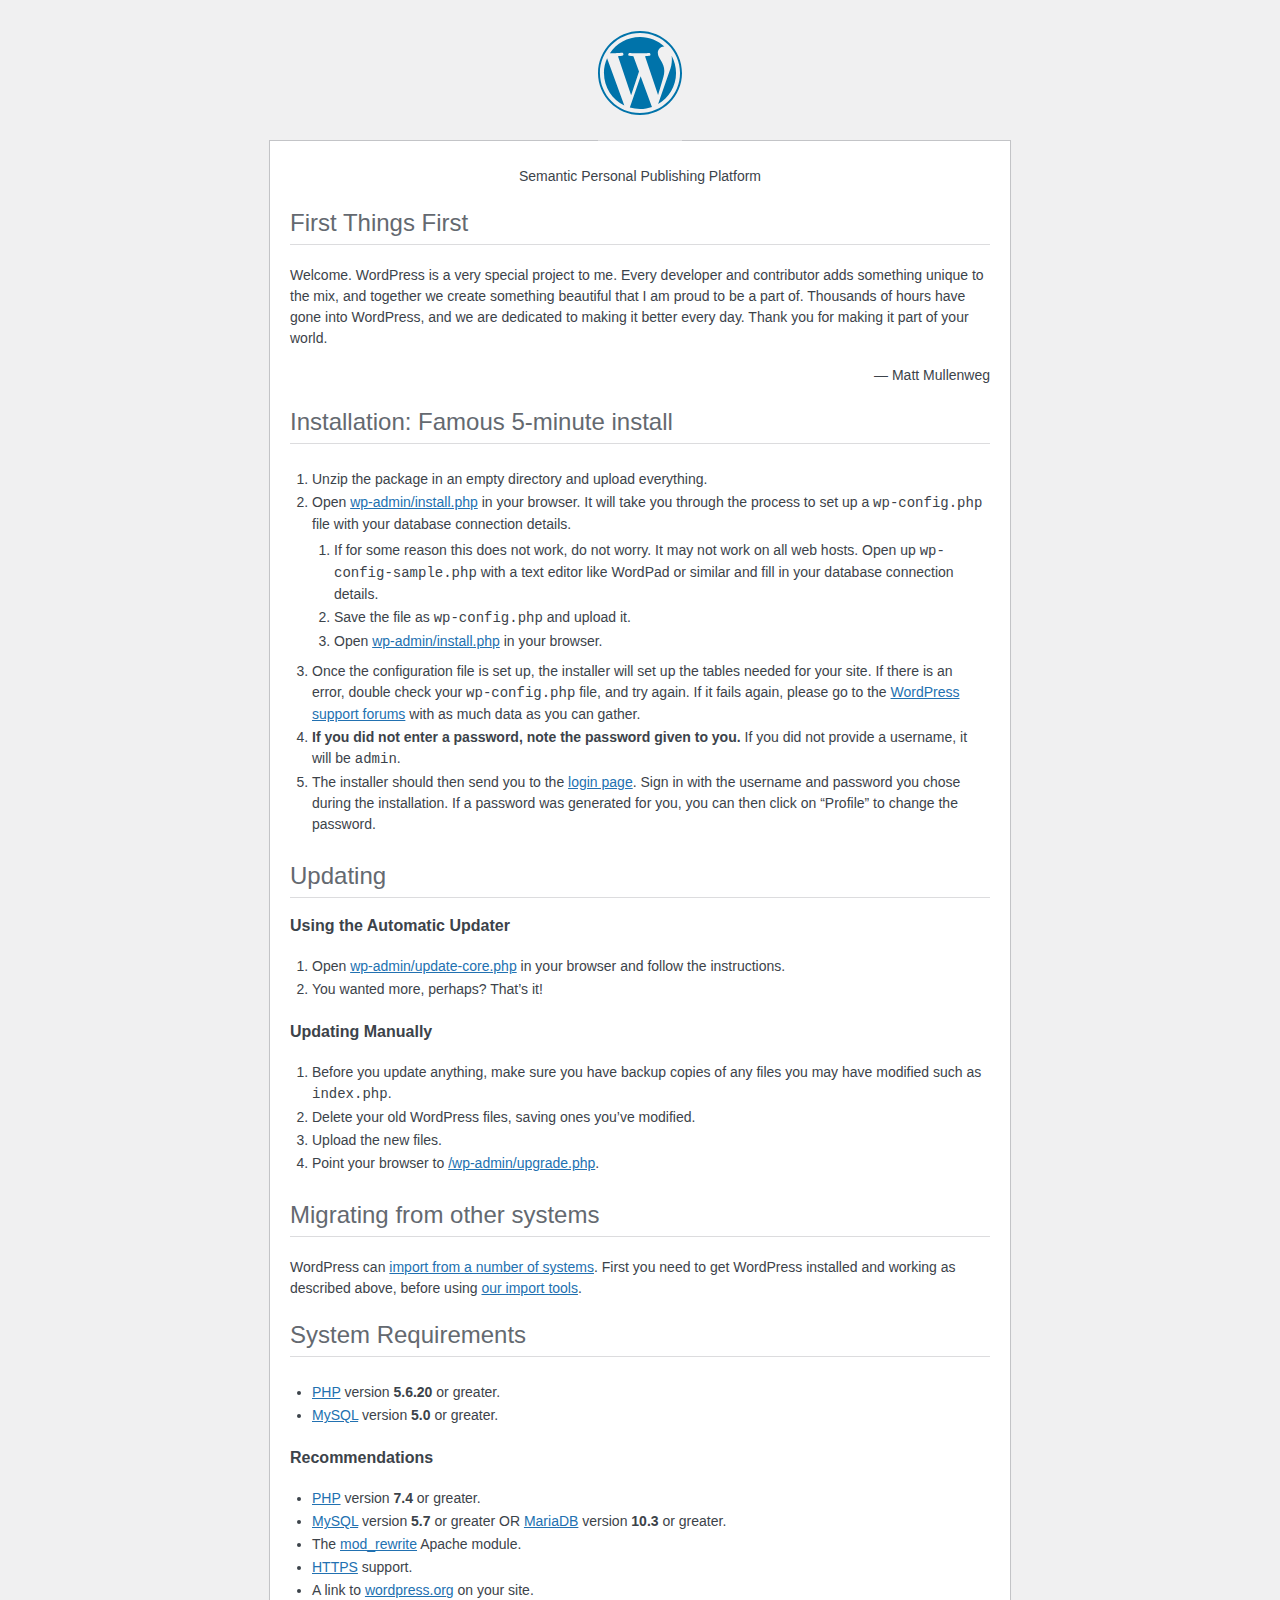
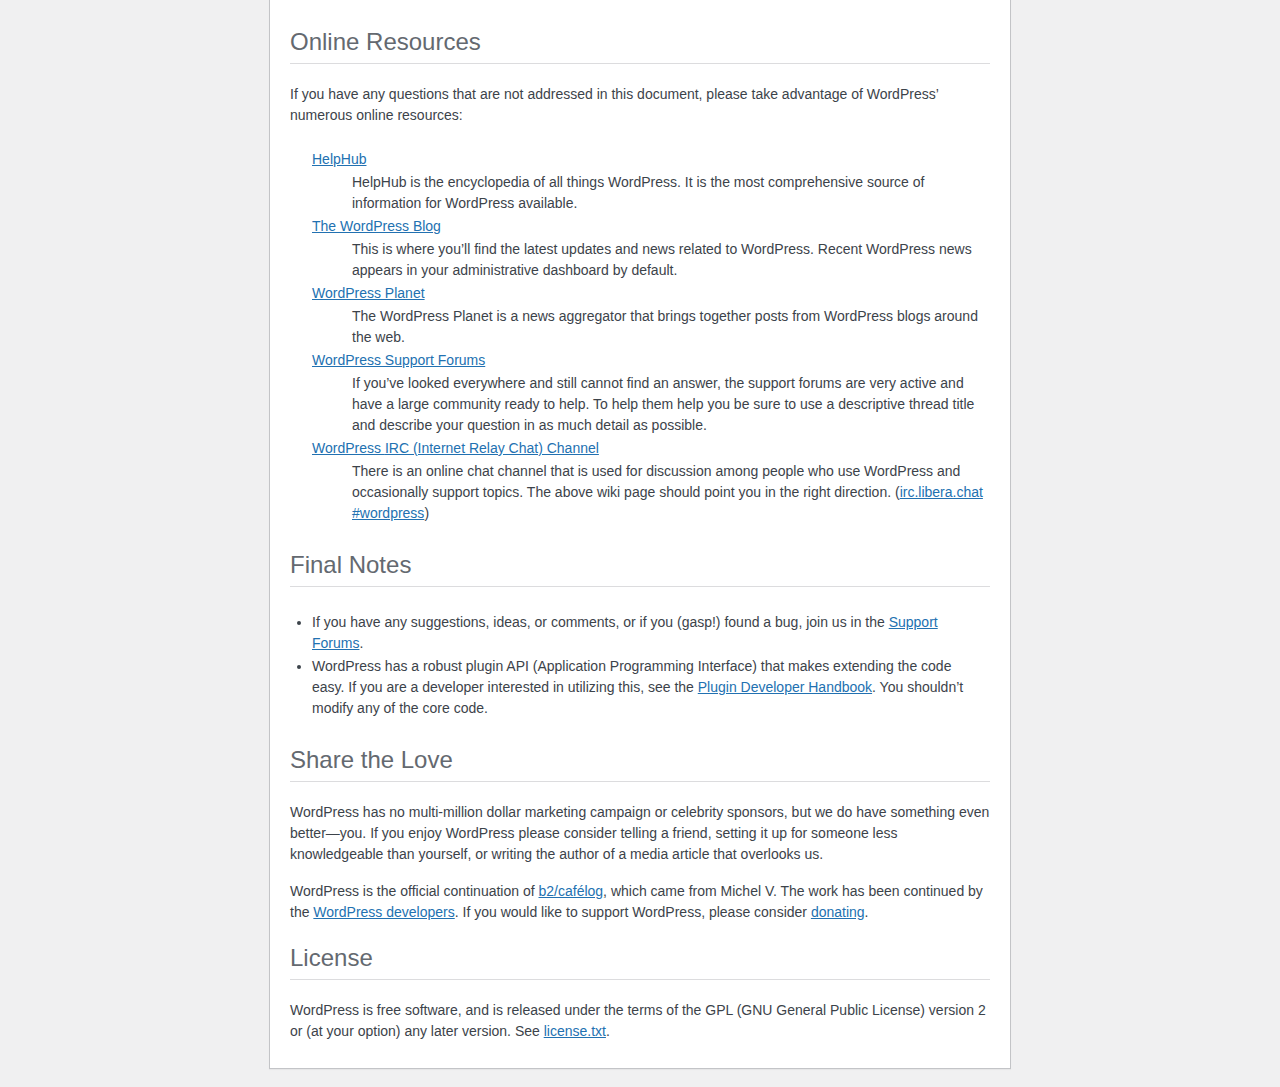
<file: wordpressthex/readme.html>
<!DOCTYPE html>
<html lang="en">
<head>
	<meta name="viewport" content="width=device-width" />
	<meta http-equiv="Content-Type" content="text/html; charset=utf-8" />
	<title>WordPress &#8250; ReadMe</title>
	<link rel="stylesheet" href="wp-admin/css/install.css?ver=20100228" type="text/css" />
</head>
<body>
<h1 id="logo">
	<a href="https://wordpress.org/"><img alt="WordPress" src="wp-admin/images/wordpress-logo.png" /></a>
</h1>
<p style="text-align: center">Semantic Personal Publishing Platform</p>

<h2>First Things First</h2>
<p>Welcome. WordPress is a very special project to me. Every developer and contributor adds something unique to the mix, and together we create something beautiful that I am proud to be a part of. Thousands of hours have gone into WordPress, and we are dedicated to making it better every day. Thank you for making it part of your world.</p>
<p style="text-align: right">&#8212; Matt Mullenweg</p>

<h2>Installation: Famous 5-minute install</h2>
<ol>
	<li>Unzip the package in an empty directory and upload everything.</li>
	<li>Open <span class="file"><a href="wp-admin/install.php">wp-admin/install.php</a></span> in your browser. It will take you through the process to set up a <code>wp-config.php</code> file with your database connection details.
		<ol>
			<li>If for some reason this does not work, do not worry. It may not work on all web hosts. Open up <code>wp-config-sample.php</code> with a text editor like WordPad or similar and fill in your database connection details.</li>
			<li>Save the file as <code>wp-config.php</code> and upload it.</li>
			<li>Open <span class="file"><a href="wp-admin/install.php">wp-admin/install.php</a></span> in your browser.</li>
		</ol>
	</li>
	<li>Once the configuration file is set up, the installer will set up the tables needed for your site. If there is an error, double check your <code>wp-config.php</code> file, and try again. If it fails again, please go to the <a href="https://wordpress.org/support/forums/">WordPress support forums</a> with as much data as you can gather.</li>
	<li><strong>If you did not enter a password, note the password given to you.</strong> If you did not provide a username, it will be <code>admin</code>.</li>
	<li>The installer should then send you to the <a href="wp-login.php">login page</a>. Sign in with the username and password you chose during the installation. If a password was generated for you, you can then click on &#8220;Profile&#8221; to change the password.</li>
</ol>

<h2>Updating</h2>
<h3>Using the Automatic Updater</h3>
<ol>
	<li>Open <span class="file"><a href="wp-admin/update-core.php">wp-admin/update-core.php</a></span> in your browser and follow the instructions.</li>
	<li>You wanted more, perhaps? That&#8217;s it!</li>
</ol>

<h3>Updating Manually</h3>
<ol>
	<li>Before you update anything, make sure you have backup copies of any files you may have modified such as <code>index.php</code>.</li>
	<li>Delete your old WordPress files, saving ones you&#8217;ve modified.</li>
	<li>Upload the new files.</li>
	<li>Point your browser to <span class="file"><a href="wp-admin/upgrade.php">/wp-admin/upgrade.php</a>.</span></li>
</ol>

<h2>Migrating from other systems</h2>
<p>WordPress can <a href="https://wordpress.org/support/article/importing-content/">import from a number of systems</a>. First you need to get WordPress installed and working as described above, before using <a href="wp-admin/import.php">our import tools</a>.</p>

<h2>System Requirements</h2>
<ul>
	<li><a href="https://secure.php.net/">PHP</a> version <strong>5.6.20</strong> or greater.</li>
	<li><a href="https://www.mysql.com/">MySQL</a> version <strong>5.0</strong> or greater.</li>
</ul>

<h3>Recommendations</h3>
<ul>
	<li><a href="https://secure.php.net/">PHP</a> version <strong>7.4</strong> or greater.</li>
	<li><a href="https://www.mysql.com/">MySQL</a> version <strong>5.7</strong> or greater OR <a href="https://mariadb.org/">MariaDB</a> version <strong>10.3</strong> or greater.</li>
	<li>The <a href="https://httpd.apache.org/docs/2.2/mod/mod_rewrite.html">mod_rewrite</a> Apache module.</li>
	<li><a href="https://wordpress.org/news/2016/12/moving-toward-ssl/">HTTPS</a> support.</li>
	<li>A link to <a href="https://wordpress.org/">wordpress.org</a> on your site.</li>
</ul>

<h2>Online Resources</h2>
<p>If you have any questions that are not addressed in this document, please take advantage of WordPress&#8217; numerous online resources:</p>
<dl>
	<dt><a href="https://wordpress.org/support/">HelpHub</a></dt>
		<dd>HelpHub is the encyclopedia of all things WordPress. It is the most comprehensive source of information for WordPress available.</dd>
	<dt><a href="https://wordpress.org/news/">The WordPress Blog</a></dt>
		<dd>This is where you&#8217;ll find the latest updates and news related to WordPress. Recent WordPress news appears in your administrative dashboard by default.</dd>
	<dt><a href="https://planet.wordpress.org/">WordPress Planet</a></dt>
		<dd>The WordPress Planet is a news aggregator that brings together posts from WordPress blogs around the web.</dd>
	<dt><a href="https://wordpress.org/support/forums/">WordPress Support Forums</a></dt>
		<dd>If you&#8217;ve looked everywhere and still cannot find an answer, the support forums are very active and have a large community ready to help. To help them help you be sure to use a descriptive thread title and describe your question in as much detail as possible.</dd>
	<dt><a href="https://make.wordpress.org/support/handbook/appendix/other-support-locations/introduction-to-irc/">WordPress <abbr>IRC</abbr> (Internet Relay Chat) Channel</a></dt>
		<dd>There is an online chat channel that is used for discussion among people who use WordPress and occasionally support topics. The above wiki page should point you in the right direction. (<a href="https://web.libera.chat/#wordpress">irc.libera.chat #wordpress</a>)</dd>
</dl>

<h2>Final Notes</h2>
<ul>
	<li>If you have any suggestions, ideas, or comments, or if you (gasp!) found a bug, join us in the <a href="https://wordpress.org/support/forums/">Support Forums</a>.</li>
	<li>WordPress has a robust plugin <abbr>API</abbr> (Application Programming Interface) that makes extending the code easy. If you are a developer interested in utilizing this, see the <a href="https://developer.wordpress.org/plugins/">Plugin Developer Handbook</a>. You shouldn&#8217;t modify any of the core code.</li>
</ul>

<h2>Share the Love</h2>
<p>WordPress has no multi-million dollar marketing campaign or celebrity sponsors, but we do have something even better&#8212;you. If you enjoy WordPress please consider telling a friend, setting it up for someone less knowledgeable than yourself, or writing the author of a media article that overlooks us.</p>

<p>WordPress is the official continuation of <a href="http://cafelog.com/">b2/caf&#233;log</a>, which came from Michel V. The work has been continued by the <a href="https://wordpress.org/about/">WordPress developers</a>. If you would like to support WordPress, please consider <a href="https://wordpress.org/donate/">donating</a>.</p>

<h2>License</h2>
<p>WordPress is free software, and is released under the terms of the <abbr>GPL</abbr> (GNU General Public License) version 2 or (at your option) any later version. See <a href="license.txt">license.txt</a>.</p>

</body>
</html>
</file>
<file: wordpressthex/wp-admin/css/install.css>
html {
	background: #f0f0f1;
	margin: 0 20px;
}

body {
	background: #fff;
	border: 1px solid #c3c4c7;
	color: #3c434a;
	font-family: -apple-system, BlinkMacSystemFont, "Segoe UI", Roboto, Oxygen-Sans, Ubuntu, Cantarell, "Helvetica Neue", sans-serif;
	margin: 140px auto 25px;
	padding: 20px 20px 10px;
	max-width: 700px;
	-webkit-font-smoothing: subpixel-antialiased;
	box-shadow: 0 1px 1px rgba(0, 0, 0, 0.04);
}

a {
	color: #2271b1;
}

a:hover,
a:active {
	color: #135e96;
}

a:focus {
	color: #043959;
	box-shadow:
		0 0 0 1px #4f94d4,
		0 0 2px 1px rgba(79, 148, 212, 0.8);
}

h1, h2 {
	border-bottom: 1px solid #dcdcde;
	clear: both;
	color: #646970;
	font-size: 24px;
	padding: 0 0 7px;
	font-weight: 400;
}

h3 {
	font-size: 16px;
}

p, li, dd, dt {
	padding-bottom: 2px;
	font-size: 14px;
	line-height: 1.5;
}

code, .code {
	font-family: Consolas, Monaco, monospace;
}

ul, ol, dl {
	padding: 5px 5px 5px 22px;
}

a img {
	border: 0
}
abbr {
	border: 0;
	font-variant: normal;
}

fieldset {
	border: 0;
	padding: 0;
	margin: 0;
}

label {
	cursor: pointer;
}

#logo {
	margin: -130px auto 25px;
	padding: 0 0 25px;
	width: 84px;
	height: 84px;
	overflow: hidden;
	background-image: url(../images/w-logo-blue.png?ver=20131202);
	background-image: none, url(../images/wordpress-logo.svg?ver=20131107);
	background-size: 84px;
	background-position: center top;
	background-repeat: no-repeat;
	color: #3c434a; /* same as login.css */
	font-size: 20px;
	font-weight: 400;
	line-height: 1.3em;
	text-decoration: none;
	text-align: center;
	text-indent: -9999px;
	outline: none;
}

.step {
	margin: 20px 0 15px;
}
.step, th {
	text-align: left;
	padding: 0;
}
.language-chooser.wp-core-ui .step .button.button-large {
	font-size: 14px;
}
textarea {
	border: 1px solid #dcdcde;
	font-family: -apple-system, BlinkMacSystemFont, "Segoe UI", Roboto, Oxygen-Sans, Ubuntu, Cantarell, "Helvetica Neue", sans-serif;
	width: 100%;
	box-sizing: border-box;
}

.form-table {
	border-collapse: collapse;
	margin-top: 1em;
	width: 100%;
}

.form-table td {
	margin-bottom: 9px;
	padding: 10px 20px 10px 0;
	font-size: 14px;
	vertical-align: top
}

.form-table th {
	font-size: 14px;
	text-align: left;
	padding: 10px 20px 10px 0;
	width: 140px;
	vertical-align: top;
}

.form-table code {
	line-height: 1.28571428;
	font-size: 14px;
}

.form-table p {
	margin: 4px 0 0;
	font-size: 11px;
}

.form-table input {
	line-height: 1.33333333;
	font-size: 15px;
	padding: 3px 5px;
}

input,
submit {
	font-family: -apple-system, BlinkMacSystemFont, "Segoe UI", Roboto, Oxygen-Sans, Ubuntu, Cantarell, "Helvetica Neue", sans-serif;
}

.form-table input[type=text],
.form-table input[type=email],
.form-table input[type=url],
.form-table input[type=password],
#pass-strength-result {
	width: 218px;
}

.form-table th p {
	font-weight: 400;
}

.form-table.install-success th,
.form-table.install-success td {
	vertical-align: middle;
	padding: 16px 20px 16px 0;
}

.form-table.install-success td p {
	margin: 0;
	font-size: 14px;
}

.form-table.install-success td code {
	margin: 0;
	font-size: 18px;
}

#error-page {
	margin-top: 50px;
}

#error-page p {
	font-size: 14px;
	line-height: 1.28571428;
	margin: 25px 0 20px;
}

#error-page code, .code {
	font-family: Consolas, Monaco, monospace;
}

.message {
	border-left: 4px solid #d63638;
	padding: .7em .6em;
	background-color: #fcf0f1;
}

/* rtl:ignore */
#dbname,
#uname,
#pwd,
#dbhost,
#prefix,
#user_login,
#admin_email,
#pass1,
#pass2 {
	direction: ltr;
}


/* localization */
body.rtl,
.rtl textarea,
.rtl input,
.rtl submit {
	font-family: Tahoma, sans-serif;
}

:lang(he-il) body.rtl,
:lang(he-il) .rtl textarea,
:lang(he-il) .rtl input,
:lang(he-il) .rtl submit {
	font-family: Arial, sans-serif;
}

@media only screen and (max-width: 799px) {
	body {
		margin-top: 115px;
	}
	#logo a {
		margin: -125px auto 30px;
	}
}

@media screen and (max-width: 782px) {

	.form-table {
		margin-top: 0;
	}

	.form-table th,
	.form-table td {
		display: block;
		width: auto;
		vertical-align: middle;
	}

	.form-table th {
		padding: 20px 0 0;
	}

	.form-table td {
		padding: 5px 0;
		border: 0;
		margin: 0;
	}

	textarea,
	input {
		font-size: 16px;
	}

	.form-table td input[type="text"],
	.form-table td input[type="email"],
	.form-table td input[type="url"],
	.form-table td input[type="password"],
	.form-table td select,
	.form-table td textarea,
	.form-table span.description {
		width: 100%;
		font-size: 16px;
		line-height: 1.5;
		padding: 7px 10px;
		display: block;
		max-width: none;
		box-sizing: border-box;
	}

	.wp-pwd #pass1 {
		padding-right: 50px;
	}

	.wp-pwd .button.wp-hide-pw {
		right: 0;
	}

	#pass-strength-result {
		width: 100%;
	}
}

body.language-chooser {
	max-width: 300px;
}

.language-chooser select {
	padding: 8px;
	width: 100%;
	display: block;
	border: 1px solid #dcdcde;
	background: #fff;
	color: #2c3338;
	font-size: 16px;
	font-family: Arial, sans-serif;
	font-weight: 400;
}

.language-chooser select:focus {
	color: #2c3338;
}

.language-chooser select option:hover,
.language-chooser select option:focus {
	color: #0a4b78;
}

.language-chooser .step {
	text-align: right;
}

.screen-reader-input,
.screen-reader-text {
	border: 0;
	clip: rect(1px, 1px, 1px, 1px);
	-webkit-clip-path: inset(50%);
	clip-path: inset(50%);
	height: 1px;
	margin: -1px;
	overflow: hidden;
	padding: 0;
	position: absolute;
	width: 1px;
	word-wrap: normal !important;
}

.spinner {
	background: url(../images/spinner.gif) no-repeat;
	background-size: 20px 20px;
	visibility: hidden;
	opacity: 0.7;
	filter: alpha(opacity=70);
	width: 20px;
	height: 20px;
	margin: 2px 5px 0;
}

.step .spinner {
	display: inline-block;
	vertical-align: middle;
	margin-right: 15px;
}

.button.hide-if-no-js,
.hide-if-no-js {
	display: none;
}

/**
 * HiDPI Displays
 */
@media print,
  (-webkit-min-device-pixel-ratio: 1.25),
  (min-resolution: 120dpi) {

	.spinner {
		background-image: url(../images/spinner-2x.gif);
	}

}
</file>
